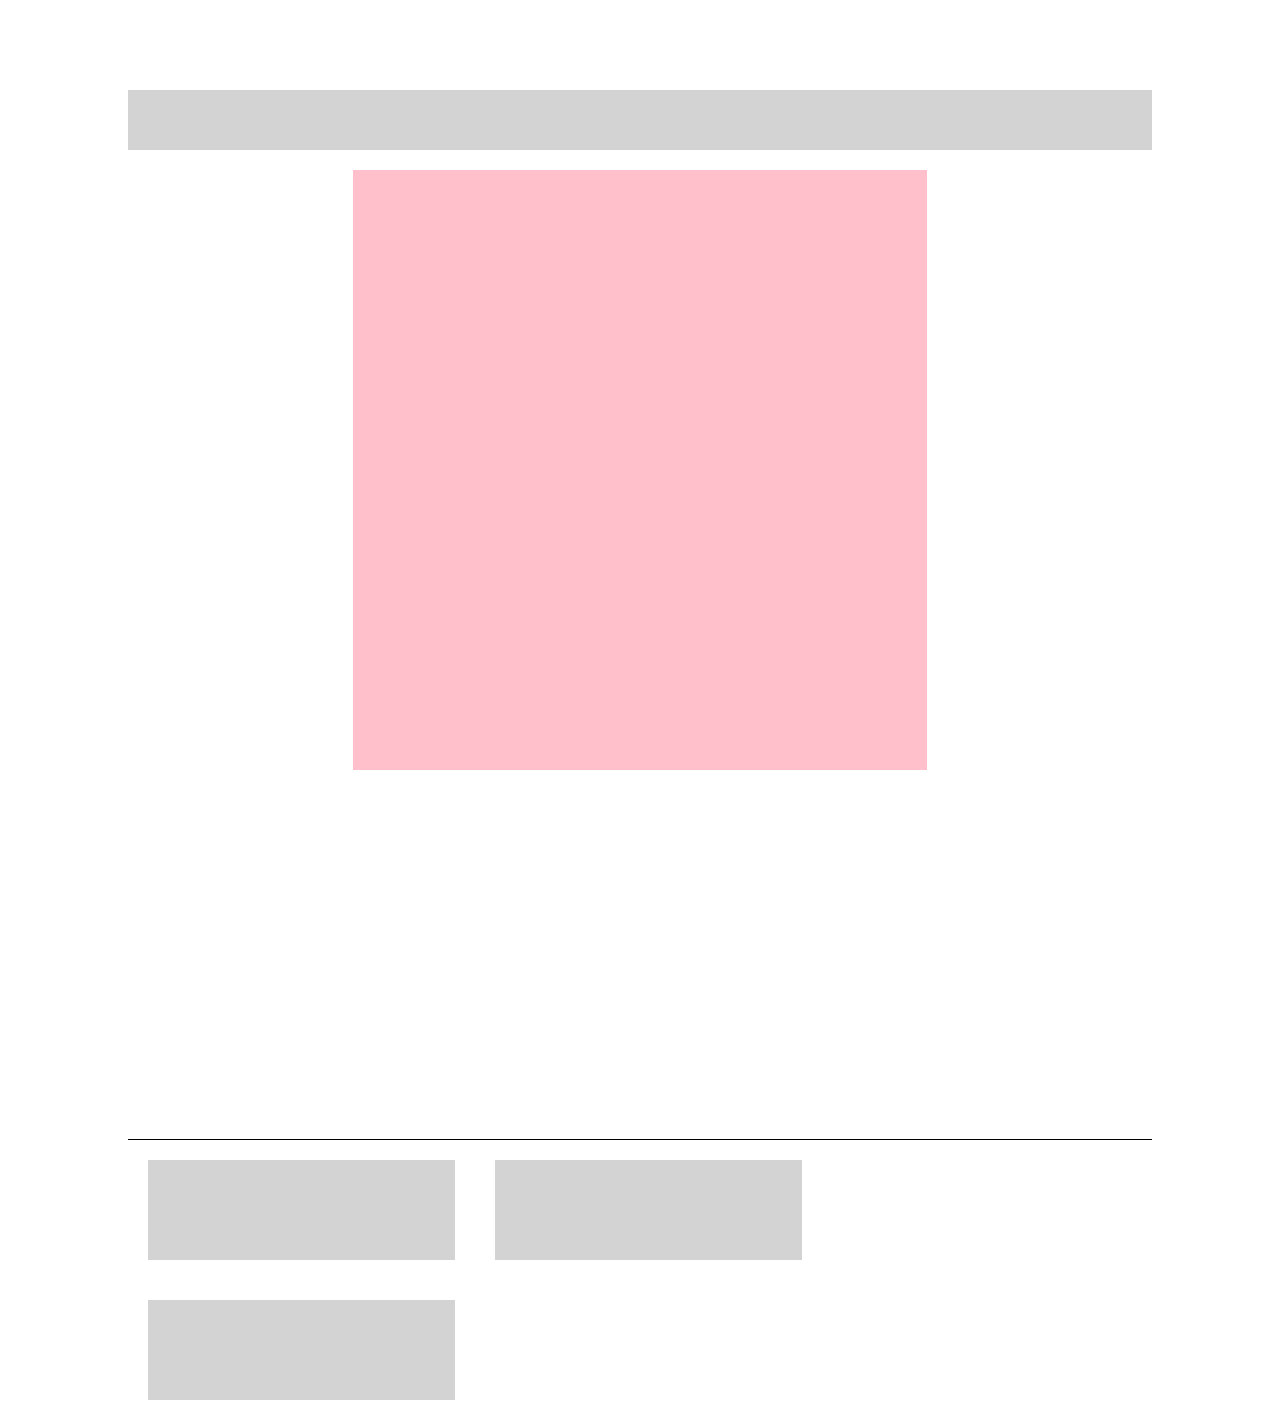
<file: index.html>
<!DOCTYPE html>
<html lang="en" dir="ltr">
  <head>
    <meta charset="utf-8">
    <title>Struttura Wordpress</title>
    <link rel="stylesheet" href="css/style.css">
  </head>
  <body>

    <div class="container">


      <!-- INTESTAZIONE -->
      <header>

        <nav>

        </nav>

      </header>
      <!-- ______________________________ -->


      <!-- Inizio CORPO -->
      <main class="clearfix">
        <aside class="col2 white left">

        </aside>

        <div class="col6 left">

        </div>

        <aside class="col2 left">

          <div class="widget">

          </div>

          <div class="widget">

          </div>

          <div class="widget">

          </div>

        </aside>

      </main>
      <!-- ______________________________ -->



      <!-- FOOTER -->
      <footer class="clearfix">
        <div class="colfull left">

        </div>

        <div class="col2 left">

        </div>

        <div class="col2 left">

        </div>

        <div class="col2 left">

        </div>

      </footer>
      <!-- ______________________________ -->

    </div>


  </body>
</html>
</file>
<file: css/style.css>
/* GENERAL */

*{
  margin: 0;
  padding: 0;
  box-sizing: border-box;
}

.clearfix{
  content: '';
  display: table;
  clear: both;
}

.left{
  float: left;
}

.container{
background-image: url('https://cdn.pixabay.com/photo/2016/10/20/18/35/sunrise-1756274_960_720.jpg');
background-size: cover;
background-position: center;
background-attachment: fixed;
}

/* ______________________________ */



/* HEADER */

header{
  width: 80%;
  height: 150px;
  background-color: white;
  margin: auto;
  position: relative;
}

nav{
  width: 100%;
  height: 60px;
  background-color: lightgrey;
  position: absolute;
  bottom: 0;
  left: 0;
}


/* MAIN */

main{
  width: 80%;
  margin: 20px auto;
}

.col2{
  width: 20%;
  height: 900px;
}

.white{
  background-color: white;
}

.col6{
  width: calc(60% - 40px) ;
  height: 600px;
  background-color: pink;
  margin: 0 20px;
}

.widget{
  width: 100%;
  height: 200px;
  margin-bottom: 20px;
  background-color: white;
}

/* ______________________________ */


/* FOOTER */

footer{
  width: 80%;
  height: 150px;
  background-color: white;
  margin: auto;
}

footer .colfull{
  width: 100%;
  height: 50px;
  border-bottom: 1px solid black;
}

footer .col2{
  width: 30%;
  height: 100px;
  background-color: lightgrey;
  margin: 20px;
}


/* ______________________________ */
</file>
